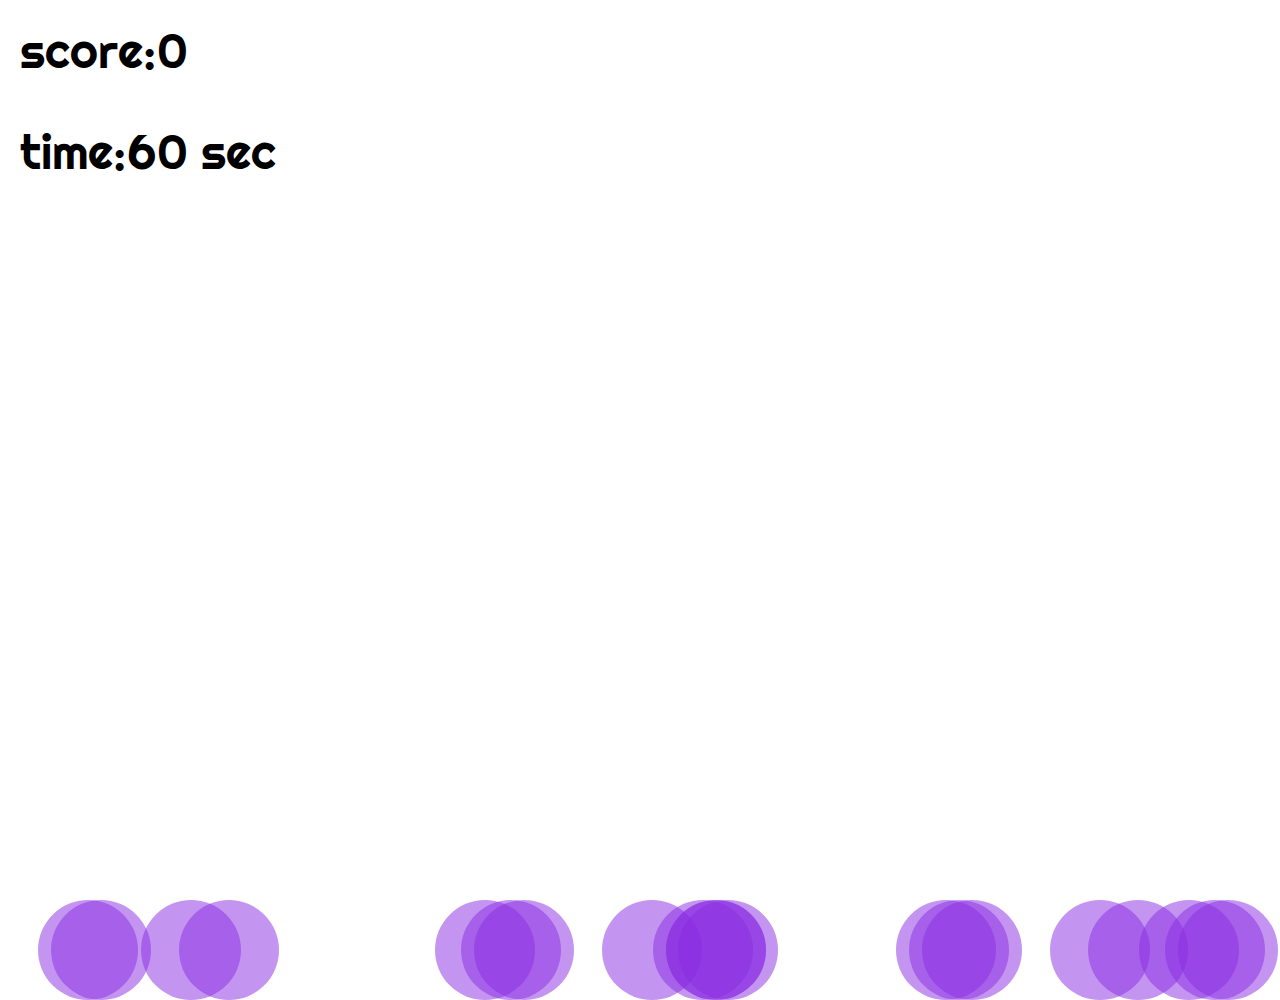
<file: game.html>
<!DOCTYPE html>
<html lang="en">
  <head>
    <link rel="stylesheet" href="style.css" />
    <link rel="stylesheet" href="game.css" />
    <title>BubbleBoom</title>
  </head>
  <body>
    <div class="background" id="bubbles-container">
      <div id="score-box"><span>score:</span><span id="score">0</span></div>
      <div id="timer-box">
        <span>time:</span><span id="timer">60</span><span> sec</span>
      </div>
    </div>
    <div class="background flex-centered" id="game-over">
      <div class="modal flex-centered" id="game-over-modal">
        <h2>Game Over</h2>
        <p>
          You have scored <span id="final-score">0</span>points. Prove yourself
          by playing again. This was made by SIDDHARTH
        </p>
        <div class="button instructions-button.">Play Again</div>
      </div>
    </div>
    <script src="game.js"></script>
  </body>
</html>
</file>
<file: style.css>
@import url("https://fonts.googleapis.com/css2?family=Righteous&display=swap");
* {
  margin: 0;
  padding: 0;
  box-sizing: border-box;
}
body {
  font-family: "Righteous", cursive;
}
.flex-centered {
  display: flex;
  justify-content: center;
  align-items: center;
}
.background {
  background-image: url("https://res.cloudinary.com/dkd5jyhic/image/upload/v1595679882/background_c1ht58.svg");
  width: 100vw;
  height: 100vh;
  background-size: cover;
}
#game-buttons {
  flex-direction: column;
}
#name-image {
  width: 80%;
  height: auto;
}
.button {
  border-radius: 4px;
  cursor: pointer;
  width: 130px;
  padding: 10px 15px;
  text-align: center;
  margin: 10px auto;
}
#play-now {
  background-color: #bb6bd9;
  color: white;
}
.instructions-button {
  background-color: #ffdc4b;
  color: black;
}
#instructions {
  flex-direction: column;
  background-color: #bb6bd9;
  border-radius: 10px;
  max-width: 450px;
  text-align: center;
  margin: 0 10px;
  color: white;
  display: none;
}
#instructions * {
  margin: 20px;
}
</file>
<file: game.css>
#score-box,
#timer-box {
  font-size: 3em;
  padding: 20px;
  z-index: 1;
}
.bubble {
  position: absolute;
  bottom: -100px;
  border-radius: 50%;
  opacity: 0.5;
  background-color: blueviolet;
  z-index: 2;
  width: 100px;
  height: 100px;
  animation: flying 5s infinite ease-in;
}
#game-over {
  display: none;
}
#game-over-modal {
  flex-direction: column;
  background-color: violet;
  border-radius: 10px;
  max-width: 450px;
  text-align: center;
  margin: 0 10px;
  color: whitesmoke;
}
#game-over-modal * {
  margin: 20px;
}
@keyframes flying {
  0% {
    bottom: -100px;
    transform: translateX(0);
  }
  50% {
    transform: translateX(100px);
  }
  100% {
    bottom: 100px;
    transform: translateX(-200px);
  }
}
</file>
